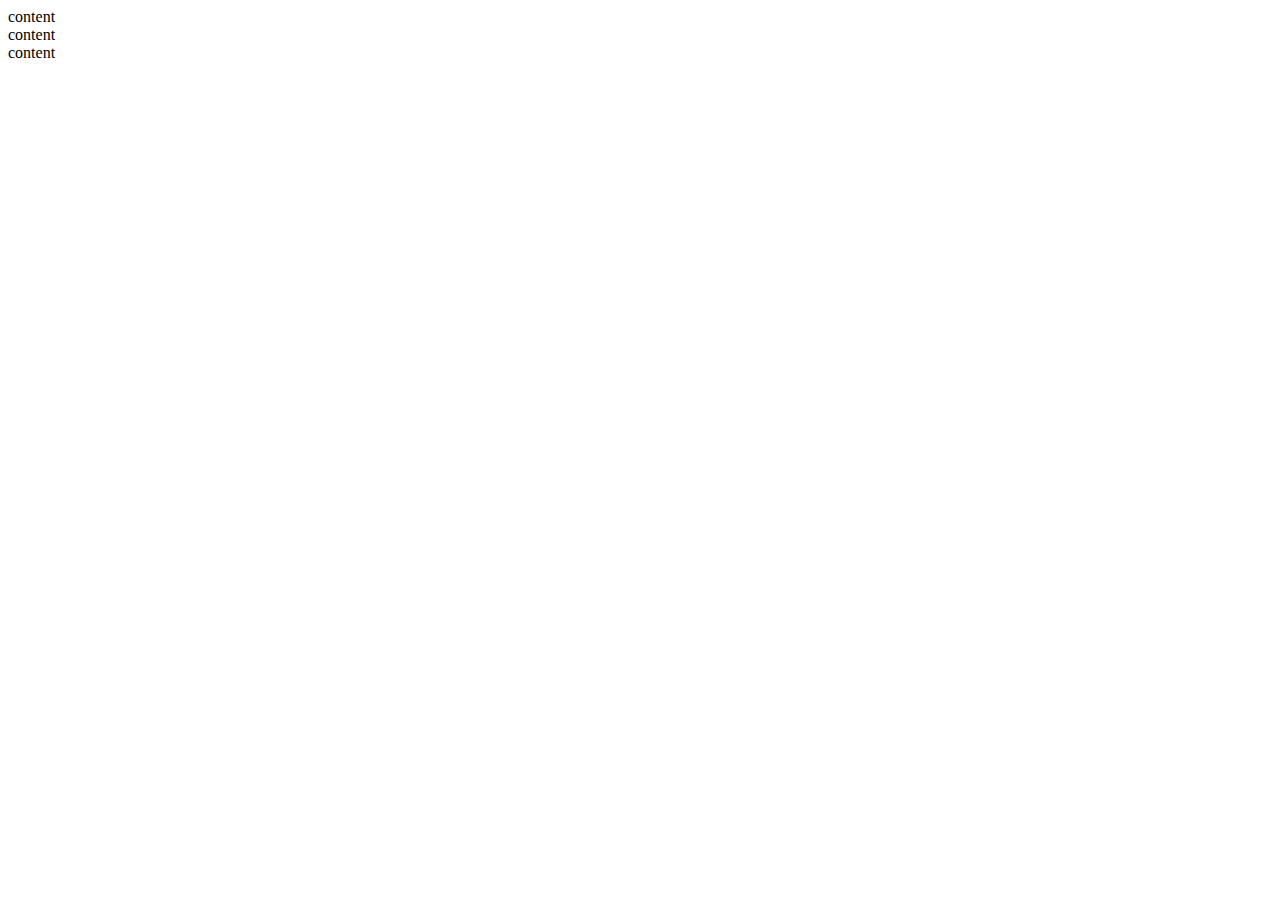
<file: Test/index.html>
<!DOCTYPE html>
<html lang="en">
<head>
    <meta charset="UTF-8">
    <meta http-equiv="X-UA-Compatible" content="IE=edge">
    <meta name="viewport" content="width=device-width, initial-scale=1.0">
    <title>Document</title>
    <link rel="stylesheet" href="style.css">
</head>
<body>
   
    <div id="box-1"> content 
    </div>
    <div id="box-2"> content
    </div>
    <div id="box-3"> content
    </div>    
</body>
</html>
</file>
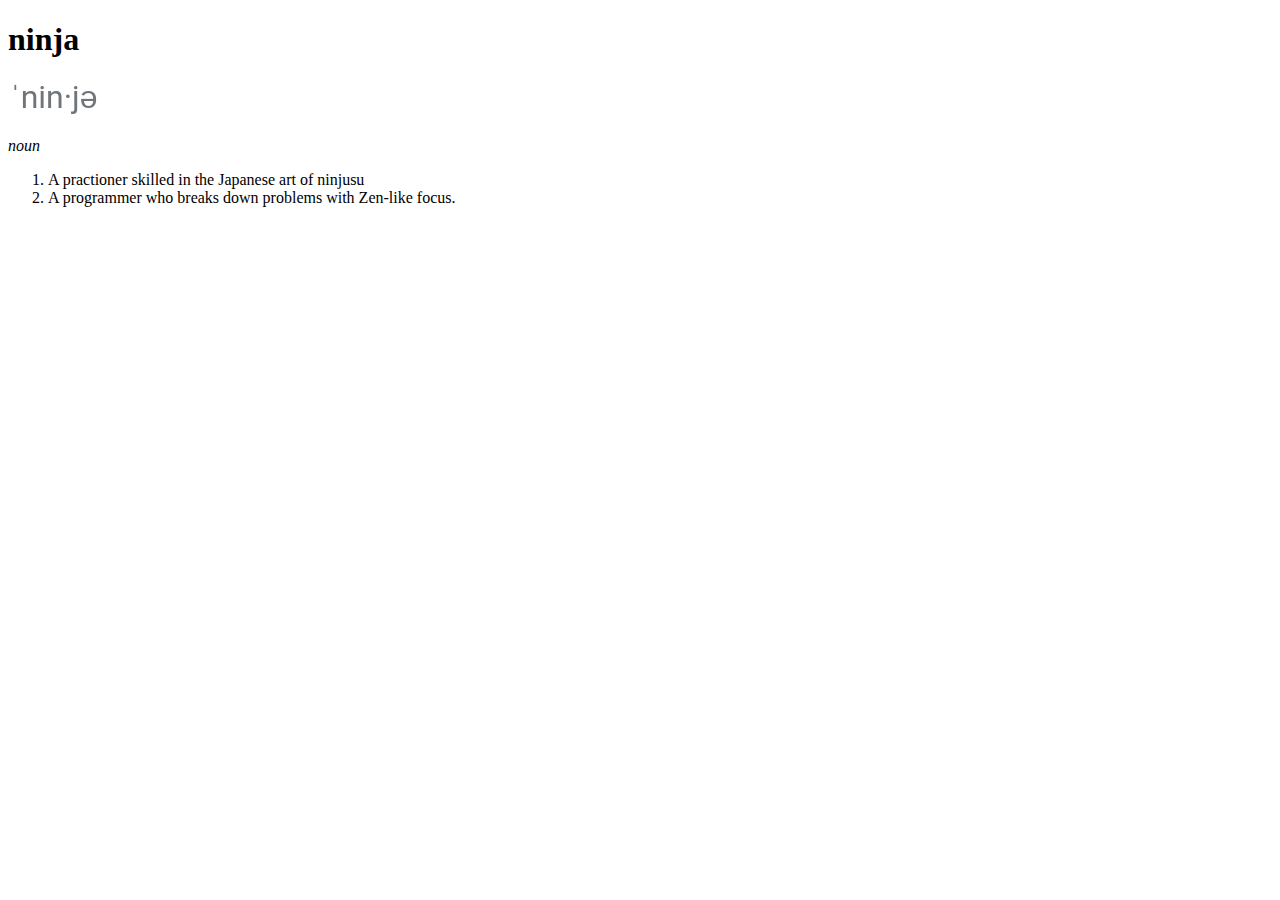
<file: DictionaryEntry.html>
<!DOCTYPE html>
<html lang="en">
<head>
    <meta charset="UTF-8">
    <meta http-equiv="X-UA-Compatible" content="IE=edge">
    <meta name="viewport" content="width=device-width, initial-scale=1.0">
    <title>Dictionary Entry</title>
</head>
<body>
    <h1>ninja</h1>
    <img src="pronunciation.png" alt="ninja">
    <p><em>noun</em></p>
    <ol>
        <li>A practioner skilled in the Japanese art of ninjusu</li>
        <li>A programmer who breaks down problems with Zen-like focus.</li>
    </ol>
</body>
</html>
</file>
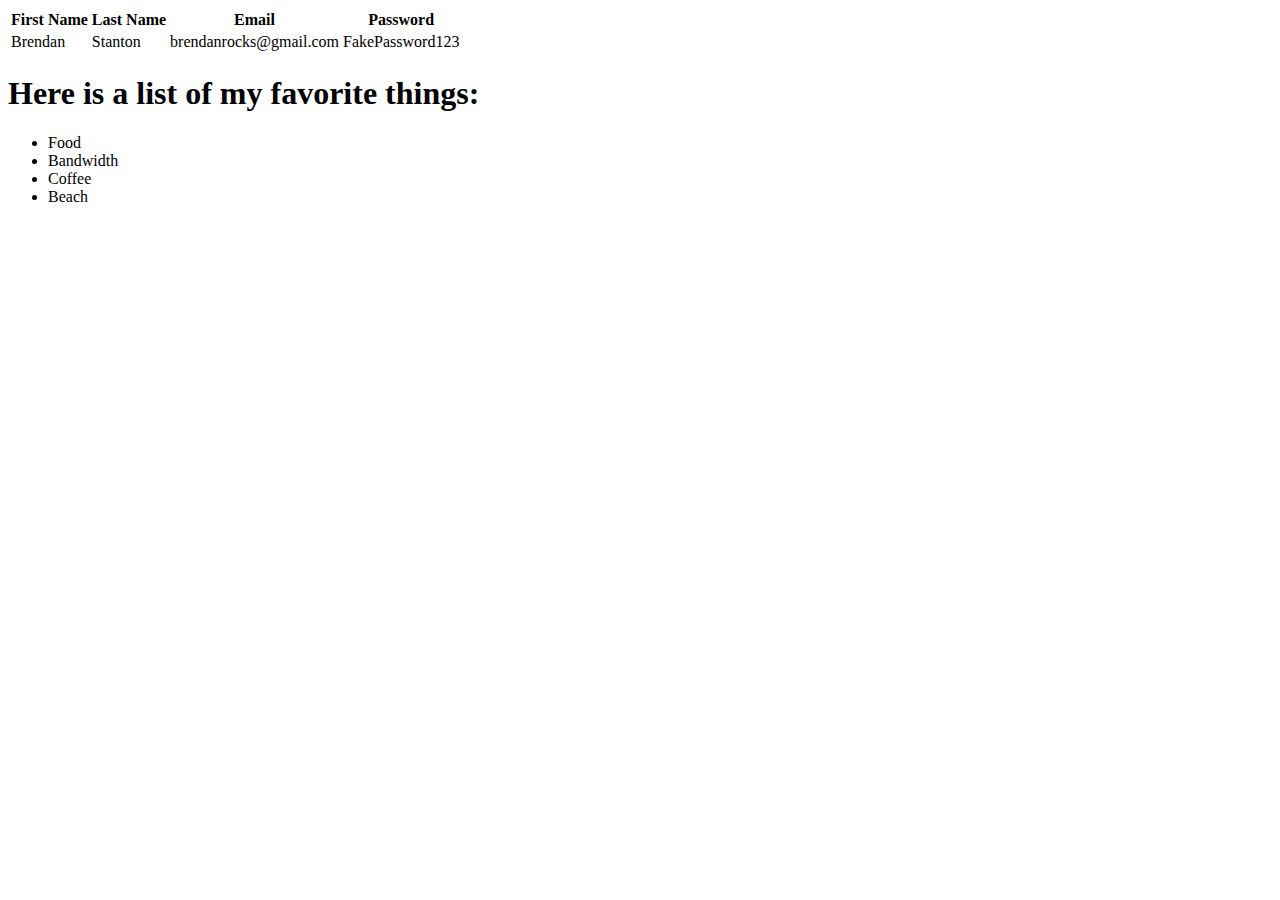
<file: FixIndentation2.html>
<!DOCTYPE html>
<html>
    <head>
        <title>
            Basic II
    </title>
    </head>
    <body>
        <table> 
            <thead>
                <tr><th>First Name</th><th>Last Name</th><th>Email</th><th>Password</th></tr>
            </thead>
            <tbody>
                <tr>
                    <td>Brendan</td>
                    <td>Stanton</td>
                    <td>brendanrocks@gmail.com</td>
                    <td>FakePassword123</td>
                </tr>
            </tbody>
        </table>
    <h1>Here is a list of my favorite things:</h1>
        <ul>
            <li>Food</li>
            <li>Bandwidth</li>
            <li>Coffee</li>
            <li>Beach </li>
        </ul>
    </body>
</html>
</file>
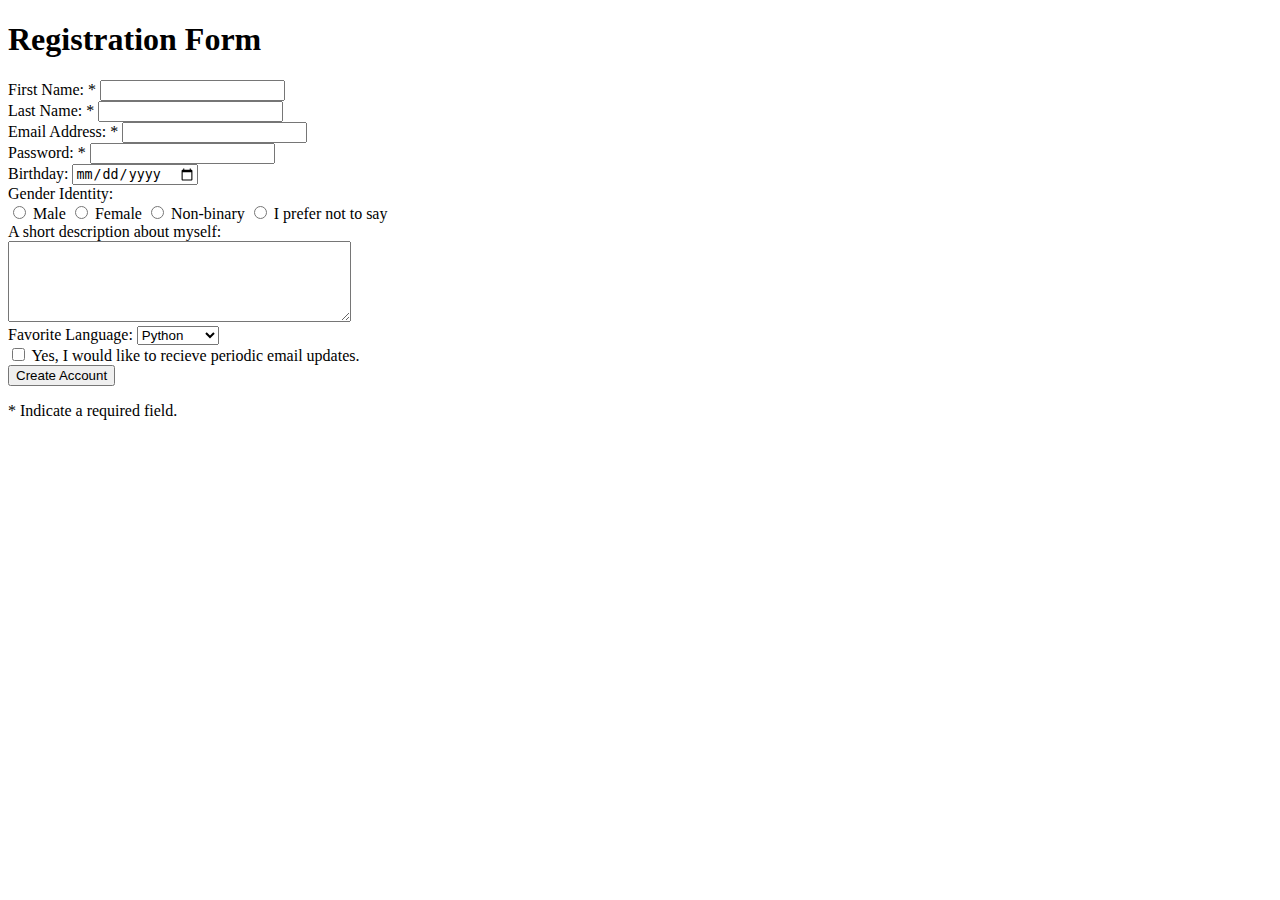
<file: registrationform.html>
<!DOCTYPE html>
<html lang="en">
<head>
    <meta charset="UTF-8">
    <meta http-equiv="X-UA-Compatible" content="IE=edge">
    <meta name="viewport" content="width=device-width, initial-scale=1.0">
    <title>Registration Form</title>
</head>
<body>
    <div>
        <h1>Registration Form</h1>
    </div>
    <div>
        <label for="firstname">First Name: *</label>
        <input type="text" name="firstname" required>
    </div>
    <div>
        <label for="lastname">Last Name: *</label>
        <input type="text" name="lastname" required>
    </div>
    <div>
        <label for="email">Email Address: *</label>
        <input type="email" name="email" required>
    </div>
    <div>
        <label for="password">Password: *</label>
        <input type="password" name="password" required>
    </div>
    <div>
        <label for="birthday">Birthday:</label>
        <input type="date" name="birthday">
    </div>
    <label for="">Gender Identity:</label>
    <div>
        <input type="radio" name="radio">
        <label for="male">Male</label>
        <input type="radio" name="radio">
        <label for="male">Female</label>
        <input type="radio" name="radio">
        <label for="male">Non-binary</label>
        <input type="radio" name="radio">
        <label for="male">I prefer not to say</label>
    </div>
    <div>
        <label for="textbox">A short description about myself:</label>
    </div>
    <div>
        <textarea name="textbox" id="" cols="40" rows="5"></textarea>
    </div>
    <div>
        <label for="favorite">Favorite Language:</label>
        <select name="snack">
            <option>Python</option>
            <option>Java</option>
            <option>Javascript</option>
            <option>C++</option>
        </select>
    </div>
    <div>
        <input type="checkbox" name="accept" id="accept" required>
        <label for="accept">Yes, I would like to recieve periodic email updates.</label>
    </div>
    <div>
        <input type="submit" value="Create Account" required>
    </div>
    <div>
        <p>* Indicate a required field.</p>
    </div>
    
</body>
</html>
</file>
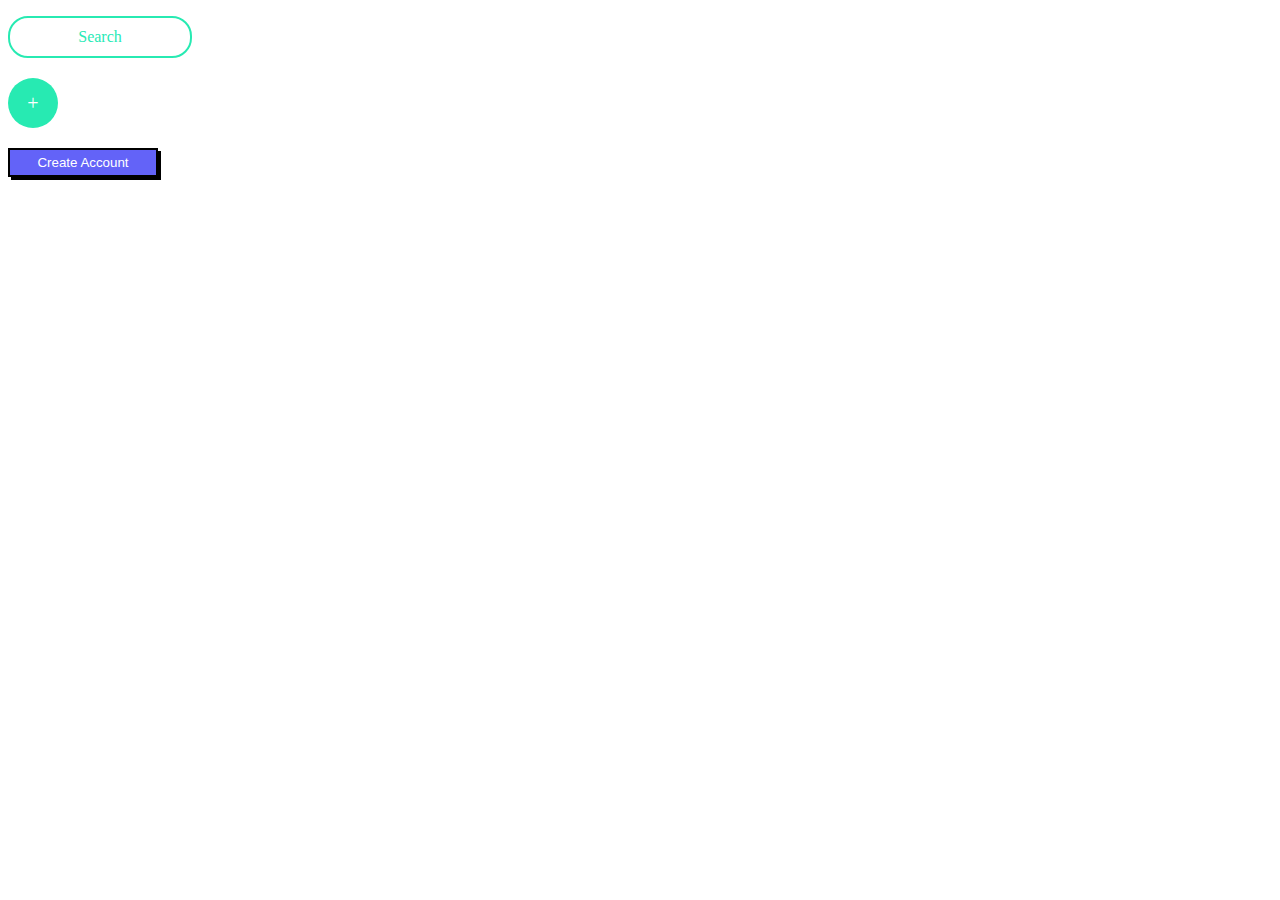
<file: buttonUp/buttonUp.html>
<!DOCTYPE html>
<html lang="en">
<head>
    <meta charset="UTF-8">
    <meta http-equiv="X-UA-Compatible" content="IE=edge">
    <meta name="viewport" content="width=device-width, initial-scale=1.0">
    <title>Button Up</title>
    <link rel="stylesheet" href="style.css">
</head>
<body>
    <div>
        <p class="search"> Search </p>
    </div>
    <div>
        <p class="circle"> + </p>
    </div>
    <div>
        <button class="account">Create Account</button>
</body>
</html>
</file>
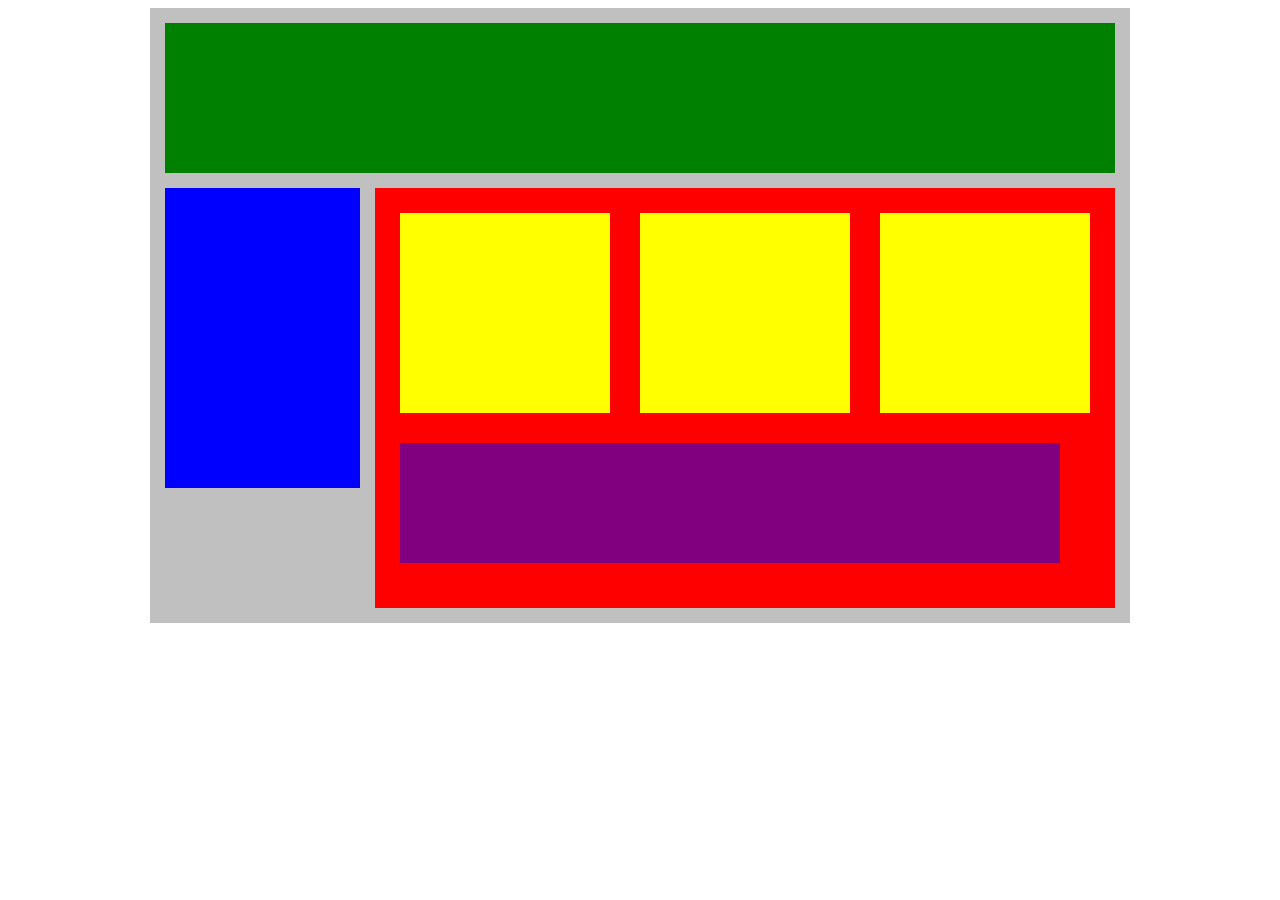
<file: Flex our box/flexOurBox.html>
<!DOCTYPE html>
<html lang="en">
<head>
    <title>Position Practice</title>
    <link rel="stylesheet" href="style.css">
</head>
<body>
    <div class="container">
        <div class="top-nav"></div>
        <div class="row">
            <div class="side-nav"></div>
            <div class="main">
                <div class="row">
                    <div class="sub-content"></div>
                    <div class="sub-content"></div>
                    <div class="sub-content"></div>
                </div>
                <div id="advertisement"></div>
            </div>
        </div>
    </div>
</body>
</html>
</file>
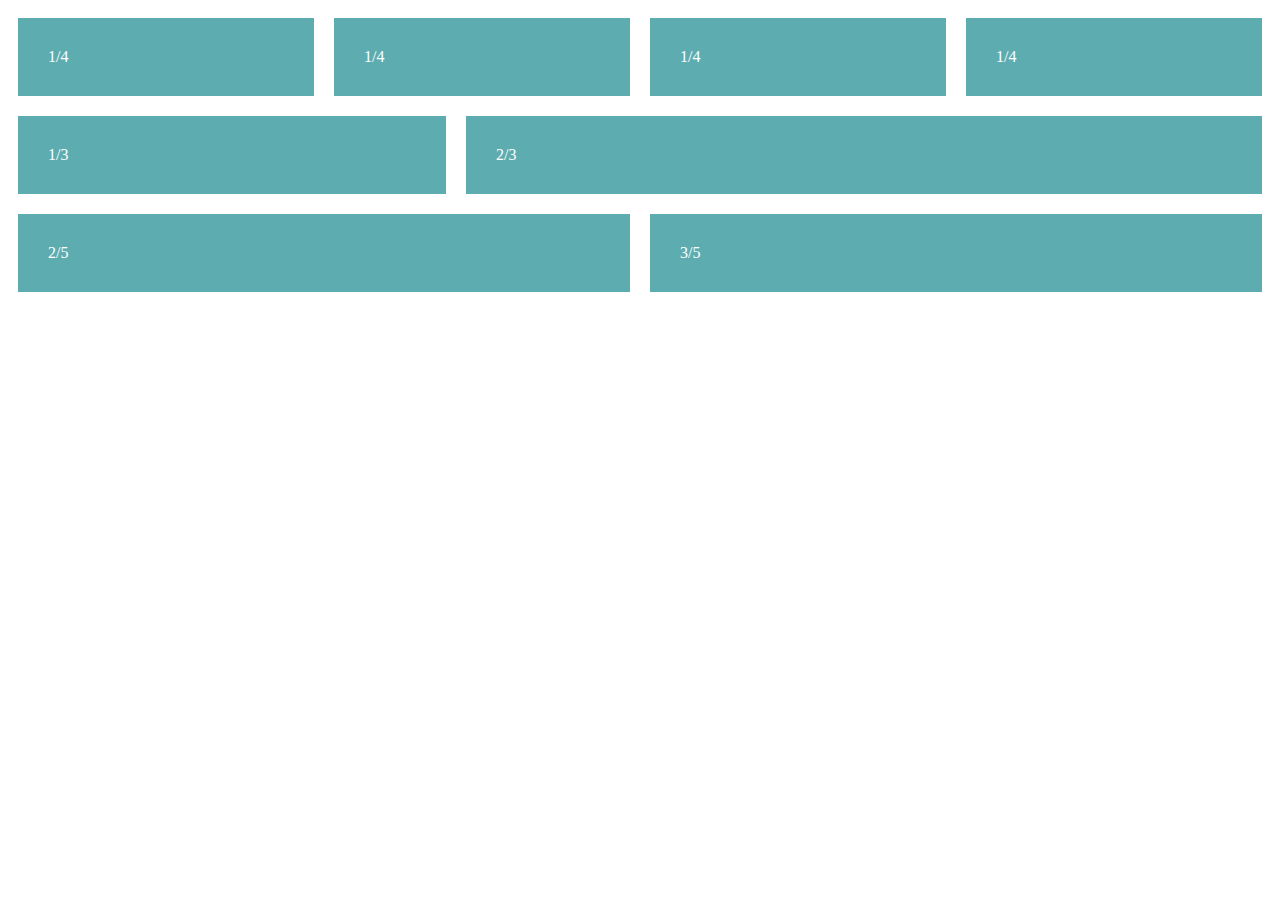
<file: FLEX-ible Columns/flexible.html>
<!DOCTYPE html>
<html lang="en">
<head>
    <meta charset="UTF-8">
    <meta http-equiv="X-UA-Compatible" content="IE=edge">
    <meta name="viewport" content="width=device-width, initial-scale=1.0">
    <title>Flex-ible Columns</title>
    <link rel="stylesheet" href="style.css">
</head>
<body>
    <div class="row">
        <div class="col">1/4</div>
        <div class="col">1/4</div>
        <div class="col">1/4</div>
        <div class="col">1/4</div>
    </div>
    <div class="row">
        <div class="col">1/3</div> 
        <div class="col-2">2/3</div>
    </div>
    <div class="row">
        <div class="col-2">2/5</div>
        <div class="col-3">3/5</div>
    </div>              
</body>
</html>
</file>
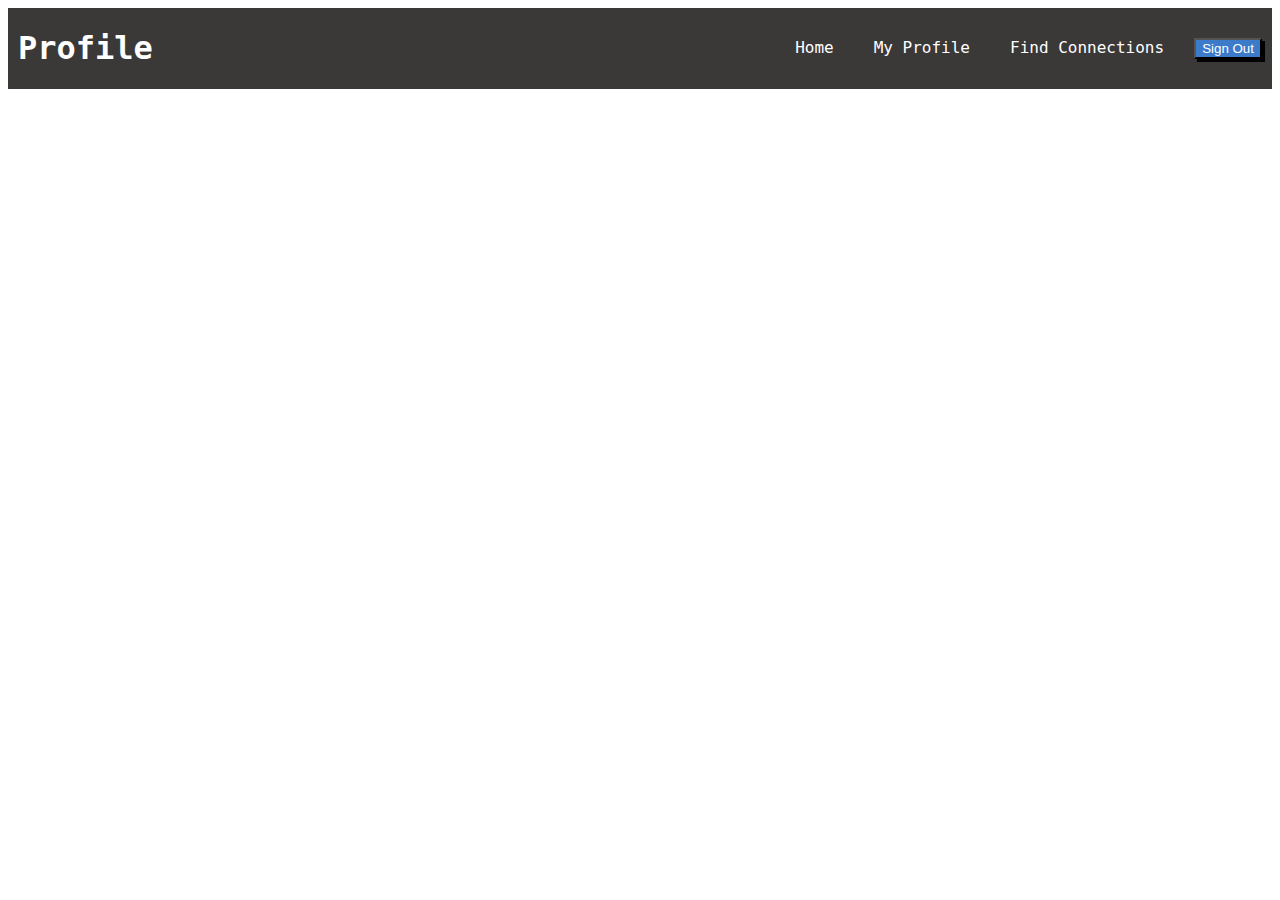
<file: Flex-Navbar/flexNavbar.html>
<!DOCTYPE html>
<html lang="en">
<head>
    <meta charset="UTF-8">
    <meta http-equiv="X-UA-Compatible" content="IE=edge">
    <meta name="viewport" content="width=device-width, initial-scale=1.0">
    <title>Flex Navbar</title>
    <link rel="stylesheet" href="style.css">
</head>
<body>
    <div class="nav">
        <h1 class="nav-title">Profile</h1>
        <ul class="nav-links">
            <li><a href="#">Home</a></li>
            <li><a href="#" class="active">My Profile</a></li>
            <li><a href="#">Find Connections</a></li>
            <li><button class="btn">Sign Out</button></li>
        </ul>
    </div>
    
    
</body>
</html>
</file>
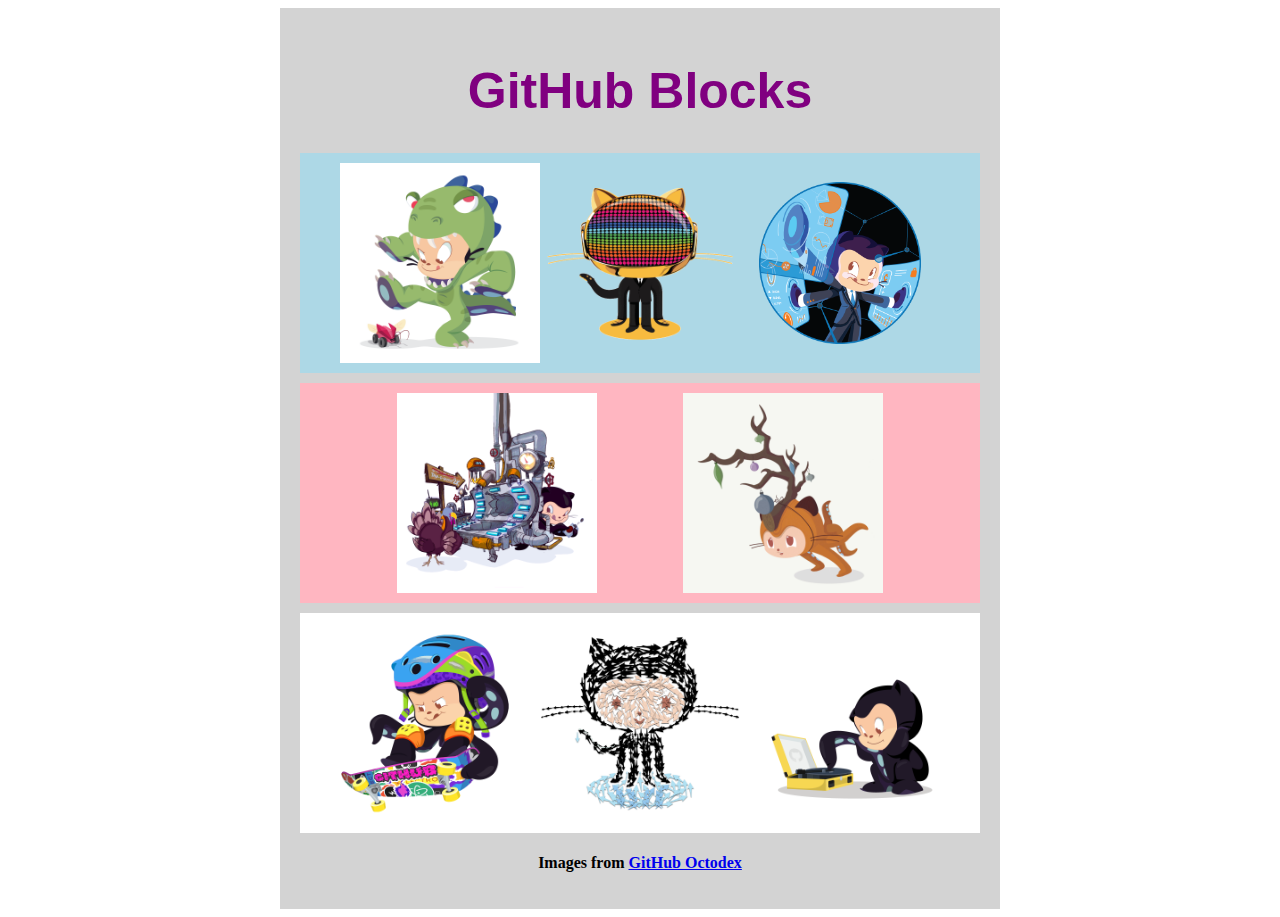
<file: Github Block/githubBlocks.html>
<!DOCTYPE html>
<html lang="en">
<head>
    <meta charset="UTF-8">
    <meta http-equiv="X-UA-Compatible" content="IE=edge">
    <meta name="viewport" content="width=device-width, initial-scale=1.0">
    <title>Github Blocks</title>
    <link rel="stylesheet" href="style.css">
</head>
<body>
    <div class="container">
        <header>
                <h1>GitHub Blocks</h1>
        </header>
        <main>
            <div class="row blue">
                <img src="dinotocat.png" class="octocat"  alt="Dino Cat">
                <img src="daftpunktocat-guy.gif"  class="octocat"  alt="Dino Cat">
                <img src="Fintechtocat.png"  class="octocat"  alt="Dino Cat">
            </div>
            <div class="row pink">
                <img src="gobbleotron.gif" class="octocat"  alt=" Gobble Tron">
                <img src="maxtocat.gif" class="octocat"  alt="Maxto Cat">
            </div>
            <div class="row">
                <img src="skatetocat.png" class="octocat"  alt="Skate Cat">
                <img src="skitchtocat.png" class="octocat"  alt="Skitch Cat">
                <img src="vinyltocat.png" class="octocat"  alt="Vinyl Cat">
            </div>
        </main>
        <footer>
            <h4>Images from <a href="https://octodex.github.com/">GitHub Octodex</a></h4>
        </footer>
    </div>
</body>
</html>
</file>
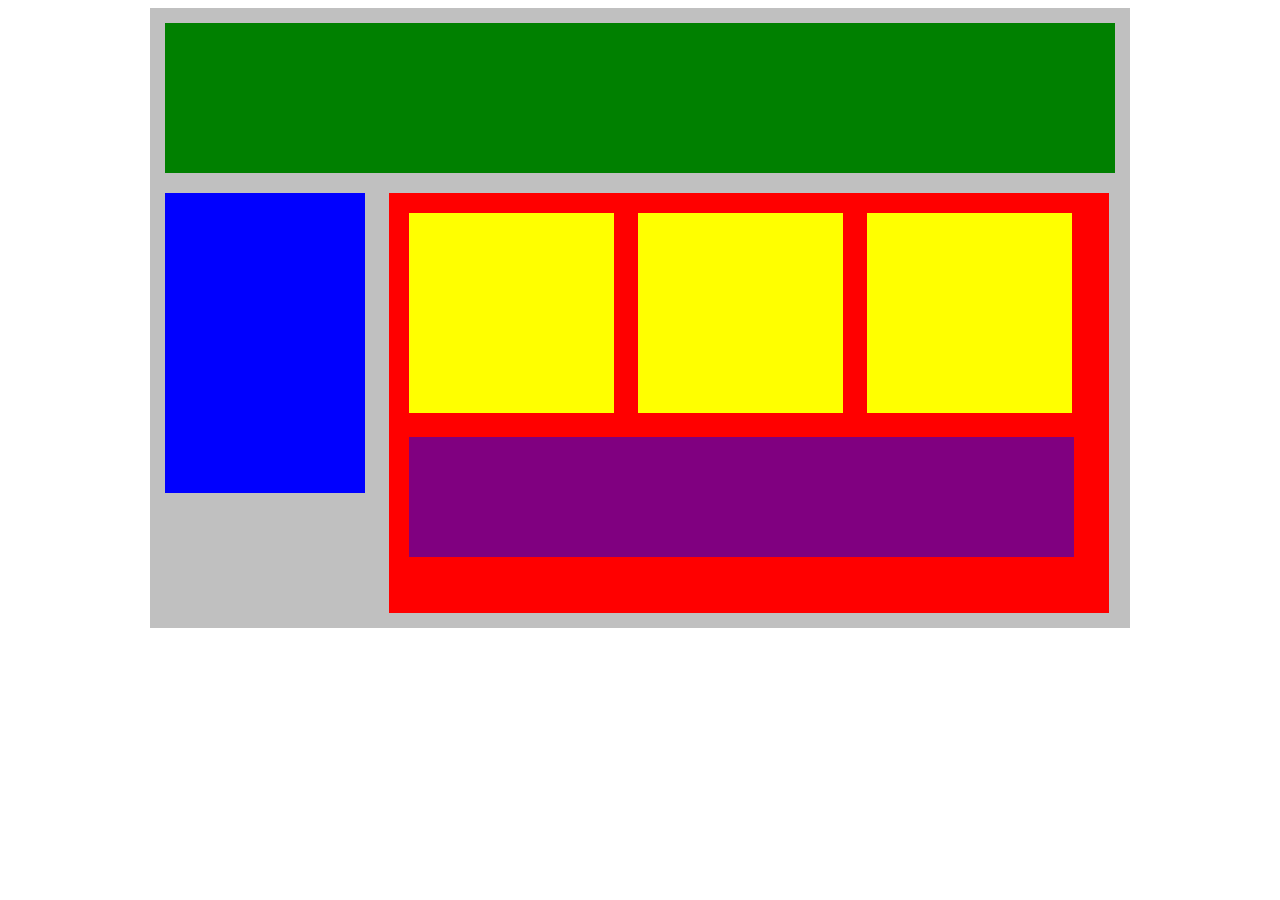
<file: Plotting Our Blocks/plottingOurBlocks.html>
<!DOCTYPE html>
<html lang="en">
<head>
    <title>Position Practice</title>
    <link rel="stylesheet" type="text/css" href="style.css">
</head>
<body>
    <div class="container">
        <div class="top-nav"></div>
        <div class="side-nav"></div>
        <div class="main">
            <div class="sub-content"></div>
            <div class="sub-content"></div>
            <div class="sub-content"></div>
            <div id="advertisement"></div>
        </div>
    </div>
</body>
</html>
</file>
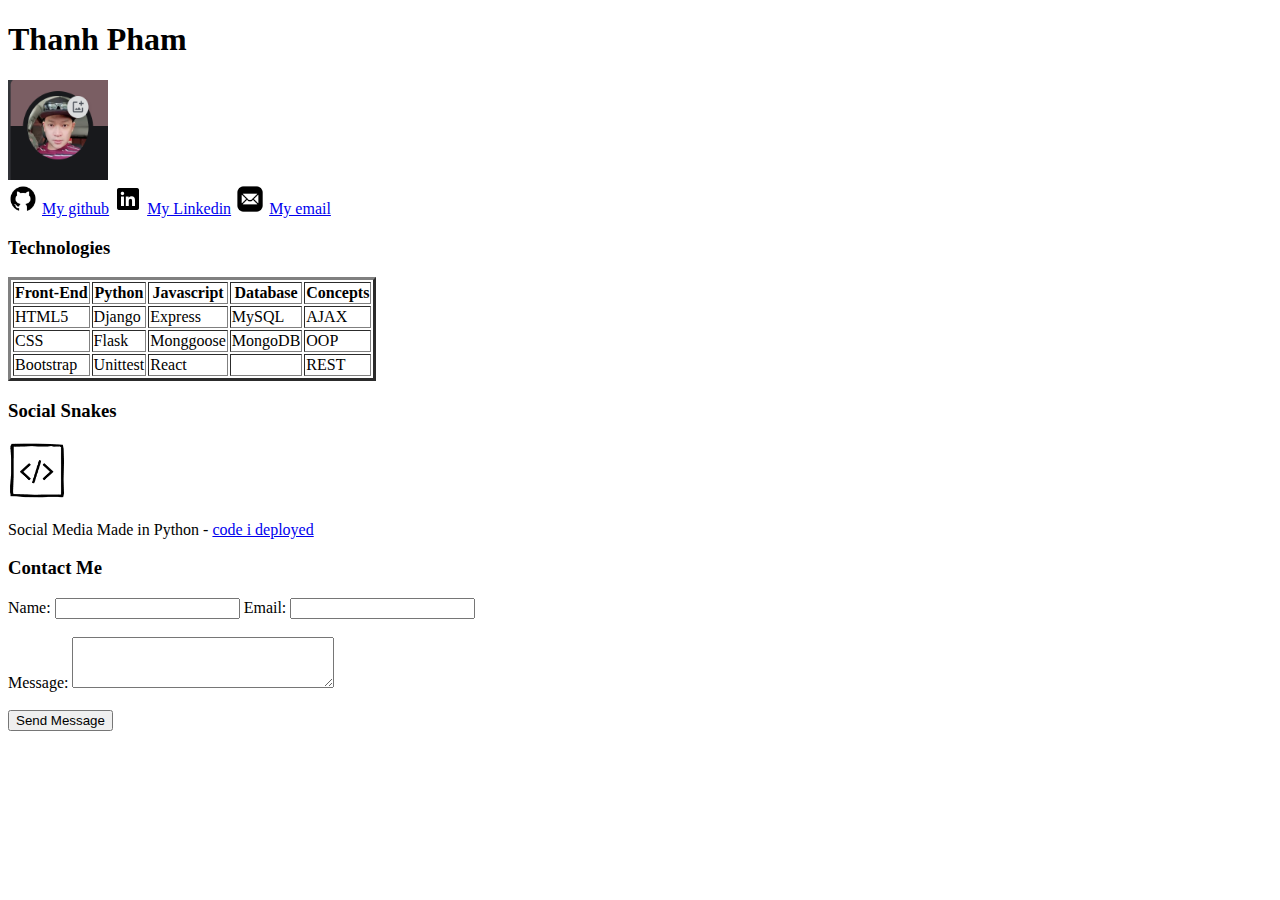
<file: porfolioContent/poforlioContent.html>
<!DOCTYPE html>
<html lang="en">
<head>
    <meta charset="UTF-8">
    <meta http-equiv="X-UA-Compatible" content="IE=edge">
    <meta name="viewport" content="width=device-width, initial-scale=1.0">
    <title>Portfolio Content</title>
</head>
<body>
    <h1>Thanh Pham</h1>
    <img src="ethanprofile.png" alt="Ethan Photo" width="100" height="100">
    <div>
        <img src="github.png" alt="github" width="30" height="30"> 
        <a href="https://github.com/thph4488">My github</a>

        <img src="linkedin.png" alt="linkedin" width="30" height="30">
        <a href="https://www.linkedin.com/">My Linkedin</a>

        <img src="mail.png" alt="mail" width="30" height="30">
        <a href="https://mail.google.com/">My email</a>
    </div>
    <h3>Technologies</h3>
    <div>
        <table border="3px">
            <tr>
                <th>Front-End</th>
                <th>Python</th>
                <th>Javascript</th>
                <th>Database</th>
                <th>Concepts</th>
            </tr>
            <tr>
                <td>HTML5</td>
                <td>Django</td>
                <td>Express</td>
                <td>MySQL</td>
                <td>AJAX</td>
            </tr>
            <tr>
                <td>CSS</td>
                <td>Flask</td>
                <td>Monggoose</td>
                <td>MongoDB</td>
                <td>OOP</td>
            </tr>
            <tr>
                <td>Bootstrap</td>
                <td>Unittest</td>
                <td>React</td>
                <td></td>
                <td>REST</td>
            </tr>
        </table>
    </div>
    <h3>Social Snakes</h3>
    <img src="tag.png" alt="tagger" width="60" height="60">
    <p>Social Media Made in Python - <a href="www.google.com">code i deployed</a></p> 
    <h3>Contact Me</h3>
    <div>
        <label>Name:</label>
        <input type="text" name="name">
        <label>Email:</label>
        <input type="email" name="email">
    </div>
    <br>
    <div>
        <label>Message:</label>
        <textarea name="message"  cols="30" rows="3"></textarea>
    </div>
    <br>
    <div>
        <input type="submit" value="Send Message">
    </div>
</body>
</html>
</file>
<file: Test/style.css>
.container {
    width: 720px;
    height: 250px;
    background-color: silver;
    display: flex;
    align-items: center;
}
.col {
    width: 220px;
    padding: 10px;
    background-color: blanchedalmond;
    display: inline-block;
}
</file>
<file: buttonUp/style.css>
.search {
    color: #27eab6;
    width: 120px;
    padding: 10px 30px;
    border: 2px solid #27eab2;
    border-radius: 20px;
    text-align: center;
}

.circle {
    width: 50px;
    height: 50px;
    line-height: 50px;
    border-radius: 50%;
    background-color: #27eab2;
    text-align: center;
    font-size: 20px;
    color: white;
}

.account {
    padding: 5px;
    text-align: center;
    width: 150px;
    border: 2px solid black;
    background-color: rgb(99, 99, 248);
    color: white;
    box-shadow: 3px 3px black;
}
</file>
<file: Flex our box/style.css>
.container{
    width: 950px;
    background-color: silver;
    margin: 0px auto;
    padding: 15px;
    
}
.top-nav {
    height: 150px;
    background-color: green;
    margin-bottom: 15px;
}
.side-nav {
    height: 300px;
    width: 200px;
    background-color: blue;
}
.main {
    height: 400px;
    width: 720px;
    background-color: red;
    padding: 10px;
    margin-left: 15px;
}
.sub-content {
    height: 200px;
    width: 210px;
    background-color: yellow;
    margin: 15px;
    
}
#advertisement {
    height: 120px;
    width: 660px;
    background-color: purple;
    margin: 15px;
}
.row {
    display: flex;
}
</file>
<file: FLEX-ible Columns/style.css>
.row {
    display: flex;
}

.col ,.col-2, .col-3{
    color: #ffffff;
    background-color: rgb(93, 172, 175);
    padding: 30px;
    margin: 10px;
    flex: 1;
    
}
.col-2,.col-3 {
    flex: 2;
}
</file>
<file: Flex-Navbar/style.css>
/* * {
    border: 1px dotted red;
} */

div{
    background-color: rgb(59, 56, 56);
    display: flex;
    flex-direction: row;
    align-items: center;
    justify-content: space-between;
}
.nav-links {
    display: flex;
    
}

h1{
    color: white;
}
h1{
    color: white;
    padding-left: 10px;
}

li, a{
    padding: 10px;
    list-style: none;
    text-decoration: none;
    color: white;
    
}

h1, a {
    font-family:monospace, Geneva, Tahoma, sans-serif;
}

.btn {
    box-shadow: 3px 3px black;
    background-color: rgb(59, 123, 202);
    color: white;
}
</file>
<file: Github Block/style.css>
.container {
    width: 700px;
    margin: 0px auto;
    background-color: lightgray;
    padding: 10px;
}
header {
    padding-top: 10px;
}
h1 {
    font-size: 50px;
    text-align: center;
    font-family:Arial, Helvetica, sans-serif;
    color: purple;
}
footer {
    text-align: center;
    padding-bottom: 5px;
}
img.octocat {
    height: 200px;
}
.row {
    display: flex;
    justify-content: space-evenly;
    background-color: white;
    padding: 10px;
    margin: 10px;
}
.blue {
    background-color: lightblue;
    justify-content: center;
}

.pink {
    background-color: lightpink;
}
</file>
<file: Plotting Our Blocks/style.css>
.container{
    width: 950px;
    background-color: silver;
    margin: 0px auto;
    padding: 15px;
}
.top-nav {
    height: 150px;
    background-color: green;
    margin-bottom: 20px;
}
.side-nav {
    height: 300px;
    width: 200px;
    background-color: blue;
    display: inline-block;
    margin-right: 20px;
}
.main {
    height: 400px;
    width: 700px;
    background-color: red;
    display: inline-block;
    vertical-align: top;
    padding: 10px;
}
.sub-content {
    height: 200px;
    width: 205px;
    background-color: yellow;
    display: inline-block;
    margin: 10px;
}
#advertisement {
    height: 120px;
    width: 665px;
    background-color: purple;
    margin: 10px;
    
}
</file>
